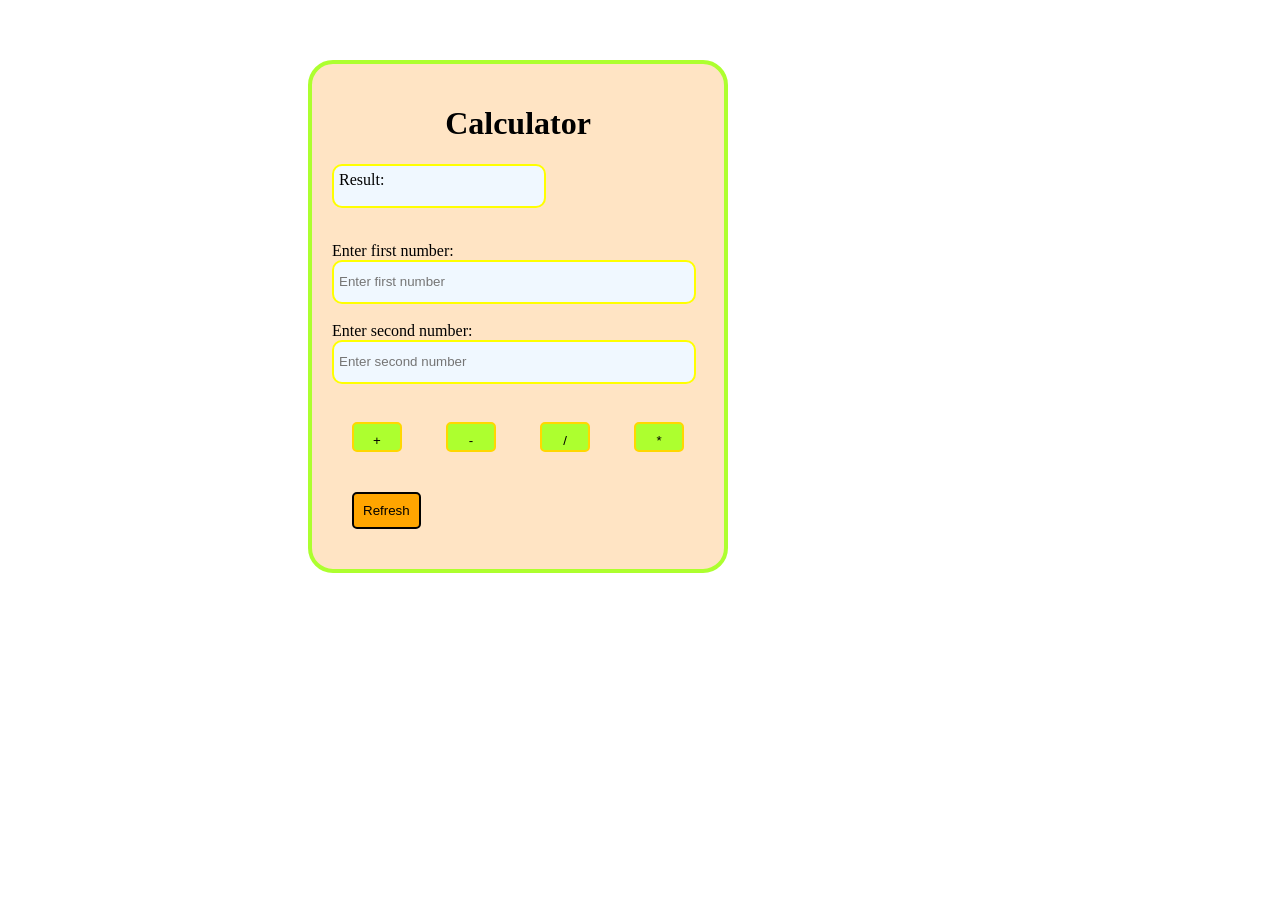
<file: index.html>
<!DOCTYPE html>
<html lang="en">
<head>
  <meta charset="UTF-8">
  <meta name="viewport" content="width=device-width, initial-scale=1.0">
  <title>Calculater</title>
  <link rel="stylesheet" href="index.css">
</head>
<body>
  <div class="cal">
  <h1 align="center">Calculator</h1>
  <form>
   <p id="result">Result: </p><br/>
  <label>Enter first number: </label><br/>
  <input type="number" placeholder="Enter first number" id="box1"><br/><br/>
  <label>Enter second number: </label><br/>
  <input type="number" placeholder="Enter second number" id="box2"><br/><br/>
  <form class="operation">
  <button id="add" type="button">+</button>
  <button id="sub" type="button">-</button>
  <button id="div" type="button">/</button>
  <button id="mul" type="button">*</button>
  <br/>
  </form>
   <button type="reset" id="resetbtn">Refresh</button>
  </form>
  </div>
  <script src="index.js"></script>
</body>
</html>
</file>
<file: index.css>
.cal{
  background-color: bisque;
  height:fit-content;
  width:fit-content;
  padding: 20px;
  border-radius: 25px;
  border:4px solid greenyellow;
  margin-left: 300px;
  margin-top:60px;
}
#result{
  height:30px;
  width:200px;
  background-color: aliceblue;
  border-radius: 10px;
  border:2px solid yellow;
  padding: 5px;
}
#box1{
  height: 30px;
  width:350px;
  background-color: aliceblue;
  border-radius: 10px;
  border:2px solid yellow;
  padding: 5px;
}
#box2{
    height: 30px;
  width:350px;
  background-color: aliceblue;
  border-radius: 10px;
  border:2px solid yellow;
  padding: 5px;
}
.operation{
  height: fit-content;
  width: fit-content;
  padding: 5px;
}
#add,#mul,#div,#sub{
  height: 30px;
  width: 50px;
  padding: 9px;
  background-color: greenyellow;
  border-radius: 5px;
  border: 2px solid gold;
  margin: 20px;
}
#resetbtn{
    height: fit-content;
  width: fit-content;
  padding: 9px;
  background-color: orange;
  border-radius: 5px;
  border: 2px solid black;
  margin-left: 59px;
  margin: 20px;
}
</file>
<file: calculater.css>
.cal{
  background-color: bisque;
  height:fit-content;
  width:fit-content;
  padding: 20px;
  border-radius: 25px;
  border:4px solid greenyellow;
  margin-left: 300px;
  margin-top:60px;
}
#result{
  height:30px;
  width:200px;
  background-color: aliceblue;
  border-radius: 10px;
  border:2px solid yellow;
  padding: 5px;
}
#box1{
  height: 30px;
  width:350px;
  background-color: aliceblue;
  border-radius: 10px;
  border:2px solid yellow;
  padding: 5px;
}
#box2{
    height: 30px;
  width:350px;
  background-color: aliceblue;
  border-radius: 10px;
  border:2px solid yellow;
  padding: 5px;
}
.operation{
  height: fit-content;
  width: fit-content;
  padding: 5px;
}
#add,#mul,#div,#sub{
  height: 30px;
  width: 50px;
  padding: 9px;
  background-color: greenyellow;
  border-radius: 5px;
  border: 2px solid gold;
  margin: 20px;
}
#resetbtn{
    height: fit-content;
  width: fit-content;
  padding: 9px;
  background-color: orange;
  border-radius: 5px;
  border: 2px solid black;
  margin-left: 59px;
  margin: 20px;
}
</file>
